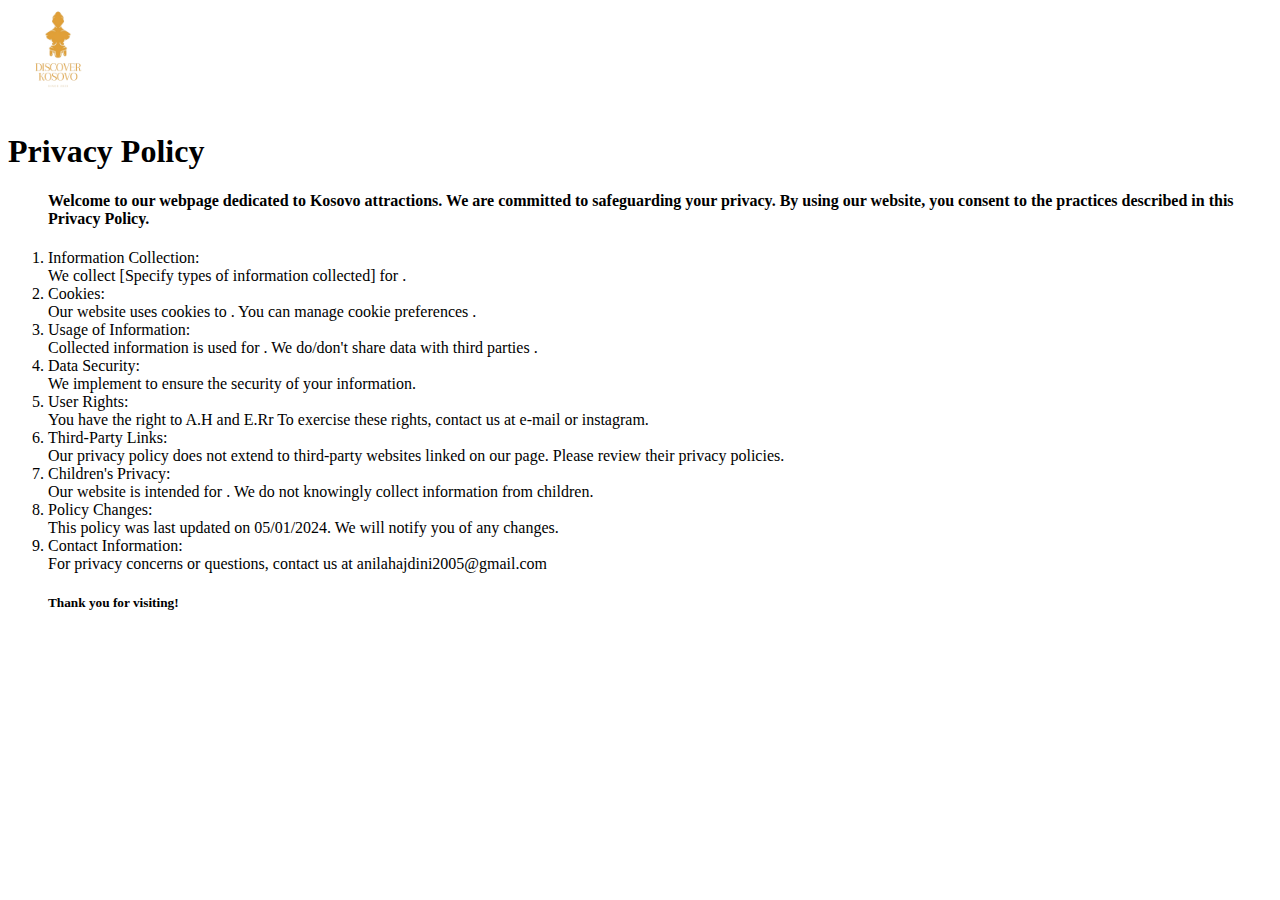
<file: privacy.html>
<!DOCTYPE html>
<html>
    <head>
        <title>Privacy Policy</title>
        <meta charset="utf-8">
        <meta name="viewport" content="width=device-width, initial-scale=1, shrink-to-fit=no">
        <img src="images/01-removebg-preview.png" alt="Logo" class="logo" width="100">
          <h1>Privacy Policy</h1>
    </head>
    <body>
        <p>
            <ol>
                <h4>Welcome to our webpage dedicated to Kosovo attractions. We are committed to safeguarding your privacy. By using our website, you consent to the practices described in this Privacy Policy.</h4>

<li>Information Collection:</li>
We collect [Specify types of information collected] for .

<li>Cookies:</li>
Our website uses cookies to . You can manage cookie preferences .

<li>Usage of Information:</li>
Collected information is used for . We do/don't share data with third parties .

<li>Data Security:</li>
We implement  to ensure the security of your information.

<li>User Rights:</li>
You have the right to A.H and E.Rr To exercise these rights, contact us at e-mail or instagram.

<li>Third-Party Links:</li>
Our privacy policy does not extend to third-party websites linked on our page. Please review their privacy policies.

<li>Children's Privacy:</li>
Our website is intended for . We do not knowingly collect information from children.

<li>Policy Changes:</li>
This policy was last updated on 05/01/2024. We will notify you of any changes.

<li>Contact Information:</li>
For privacy concerns or questions, contact us at anilahajdini2005@gmail.com

<h5>Thank you for visiting!</h5>
            </ol>
        </p>
</file>
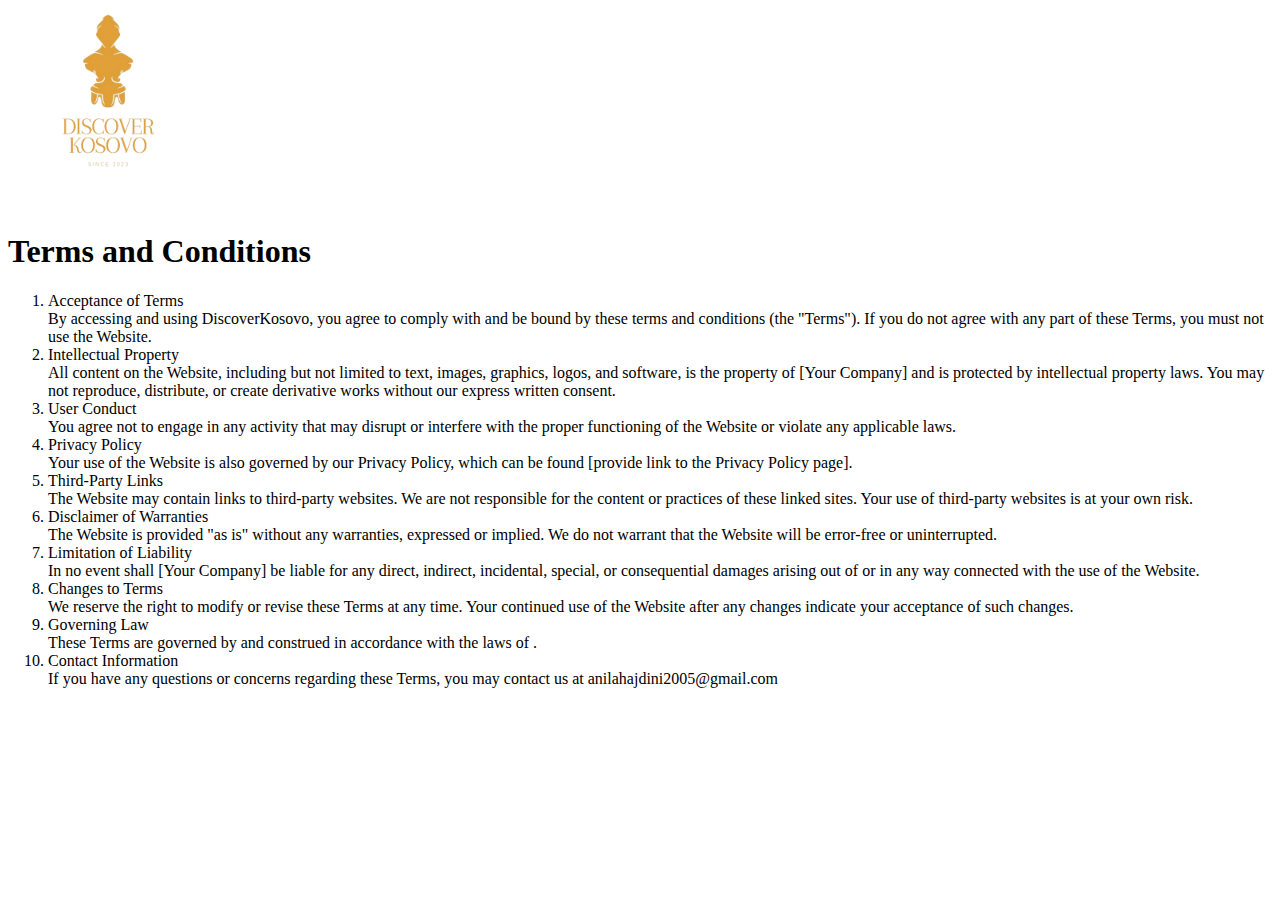
<file: terms and condtitions.html>
<!DOCTYPE html>
<html>
    <head>
        <title>Terms and Conditions</title>
        <meta charset="utf-8">
        <meta name="viewport" content="width=device-width, initial-scale=1, shrink-to-fit=no">
        <img src="images/01-removebg-preview.png" alt="Logo" class="logo" width="200">

        <h1>Terms and Conditions</h1>
    </head>
    <body>
        <p>
            <ol>
                <li>Acceptance of Terms</li>

            By accessing and using DiscoverKosovo, you agree to comply with and be bound by these terms and conditions (the "Terms"). If you do not agree with any part of these Terms, you must not use the Website.
            
           <li>Intellectual Property</li>
            
            All content on the Website, including but not limited to text, images, graphics, logos, and software, is the property of [Your Company] and is protected by intellectual property laws. You may not reproduce, distribute, or create derivative works without our express written consent.
            
           <li>User Conduct</li>
            
            You agree not to engage in any activity that may disrupt or interfere with the proper functioning of the Website or violate any applicable laws.
            
            <li>Privacy Policy</li>
            
            Your use of the Website is also governed by our Privacy Policy, which can be found [provide link to the Privacy Policy page].
            
            <li> Third-Party Links</li>
            
            The Website may contain links to third-party websites. We are not responsible for the content or practices of these linked sites. Your use of third-party websites is at your own risk.
            
           <li>Disclaimer of Warranties</li>
            
            The Website is provided "as is" without any warranties, expressed or implied. We do not warrant that the Website will be error-free or uninterrupted.
            
            <li>Limitation of Liability</li>
            
            In no event shall [Your Company] be liable for any direct, indirect, incidental, special, or consequential damages arising out of or in any way connected with the use of the Website.
            
            <li>Changes to Terms</li>
            
            We reserve the right to modify or revise these Terms at any time. Your continued use of the Website after any changes indicate your acceptance of such changes.
            
            <li>Governing Law</li>
            
            These Terms are governed by and construed in accordance with the laws of .
            
            <li>Contact Information</li>
            
            If you have any questions or concerns regarding these Terms, you may contact us at anilahajdini2005@gmail.com
            </p>
            </ol>
        </body>

</html>
</file>
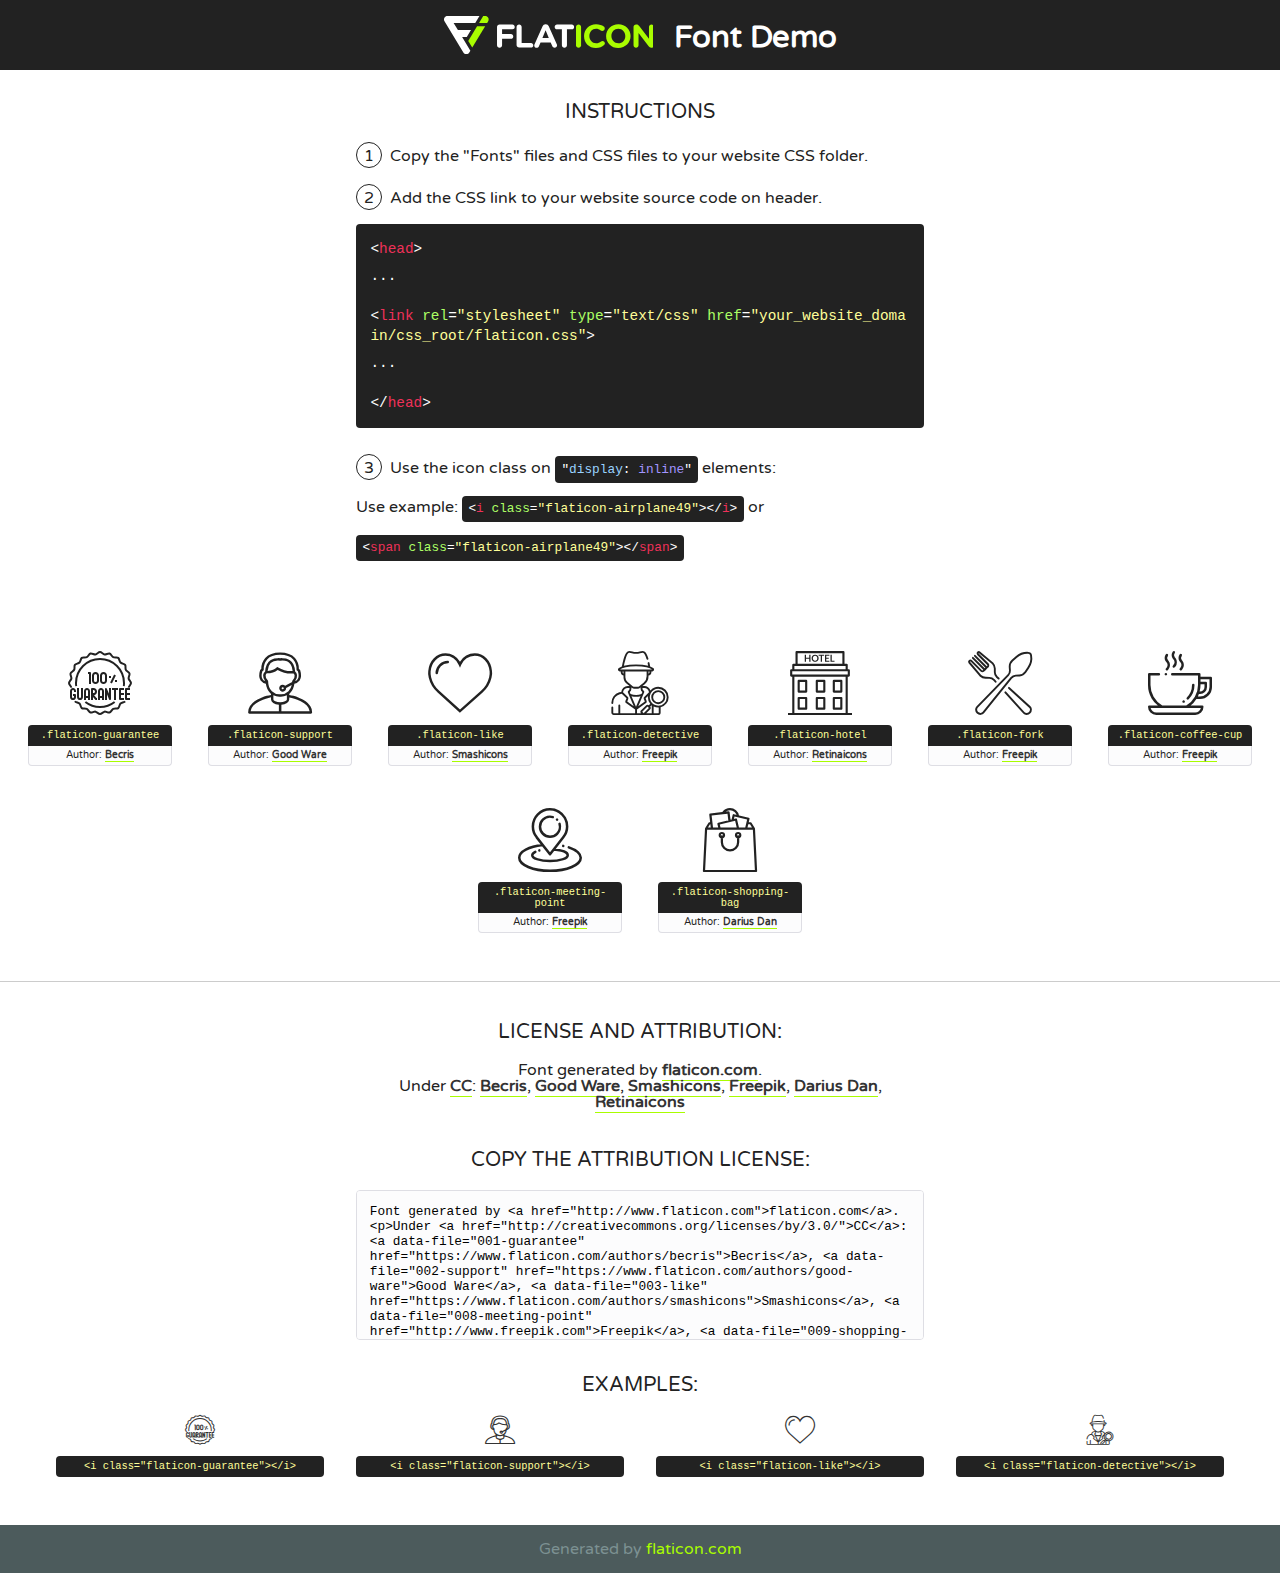
<file: fonts/flaticon/font/flaticon.html>
<!DOCTYPE html>
<!--
  Flaticon icon font: Flaticon
  Creation date: 13/08/2018 10:00
-->
<html>
<!DOCTYPE html>
<html>

<head>
    <title>Flaticon WebFont</title>
    <link href="http://fonts.googleapis.com/css?family=Varela+Round" rel="stylesheet" type="text/css" />
    <link rel="stylesheet" type="text/css" href="flaticon.css">
    <meta charset="UTF-8">
    <style>
    html, body, div, span, applet, object, iframe,
    h1, h2, h3, h4, h5, h6, p, blockquote, pre,
    a, abbr, acronym, address, big, cite, code,
    del, dfn, em, img, ins, kbd, q, s, samp,
    small, strike, strong, sub, sup, tt, var,
    b, u, i, center,
    dl, dt, dd, ol, ul, li,
    fieldset, form, label, legend,
    table, caption, tbody, tfoot, thead, tr, th, td,
    article, aside, canvas, details, embed, 
    figure, figcaption, footer, header, hgroup, 
    menu, nav, output, ruby, section, summary,
    time, mark, audio, video {
        margin: 0;
        padding: 0;
        border: 0;
        font-size: 100%;
        font: inherit;
        vertical-align: baseline;
    }
    /* HTML5 display-role reset for older browsers */
    article, aside, details, figcaption, figure, 
    footer, header, hgroup, menu, nav, section {
        display: block;
    }
    body {
        line-height: 1;
    }
    ol, ul {
        list-style: none;
    }
    blockquote, q {
        quotes: none;
    }
    blockquote:before, blockquote:after,
    q:before, q:after {
        content: '';
        content: none;
    }
    table {
        border-collapse: collapse;
        border-spacing: 0;
    }
    body {
        font-family: 'Varela Round', Helvetica, Arial, sans-serif;
        font-size: 16px;
        color: #222;
    }
    a {
        color: #333;
        border-bottom: 1px solid #a9fd00;
        font-weight: bold;
        text-decoration: none;
    }
    * {
        -moz-box-sizing: border-box;
        -webkit-box-sizing: border-box;
        box-sizing: border-box;
        margin: 0;
        padding: 0;
    }
    [class^="flaticon-"]:before, [class*=" flaticon-"]:before, [class^="flaticon-"]:after, [class*=" flaticon-"]:after {
        font-family: Flaticon;
        font-size: 30px;
        font-style: normal;
        margin-left: 20px;
        color: #333;
    }
    .wrapper {
        max-width: 600px;
        margin: auto;
        padding: 0 1em;
    }
    .title {
        font-size: 1.25em;
        text-align: center;
        margin-bottom: 1em;
        text-transform: uppercase;
    }
    header {
        text-align: center;
        background-color: #222;
        color: #fff;
        padding: 1em;
    }
    header .logo {
        width: 210px;
        height: 38px;
        display: inline-block;
        vertical-align: middle;
        margin-right: 1em;
        border: none;
    }
    header strong {
        font-size: 1.95em;
        font-weight: bold;
        vertical-align: middle;
        margin-top: 5px;
        display: inline-block;
    }
    .demo {
        margin: 2em auto;
        line-height: 1.25em;
    }
    .demo ul li {
        margin-bottom: 1em;
    }
    .demo ul li .num {
        color: #222;
        border-radius: 20px;
        display: inline-block;
        width: 26px;
        padding: 3px;
        height: 26px;
        text-align: center;
        margin-right: 0.5em;
        border: 1px solid #222;
    }
    .demo ul li code {
        background-color: #222;
        border-radius: 4px;
        padding: 0.25em 0.5em;
        display: inline-block;
        color: #fff;
        font-family: Consolas,Monaco,Lucida Console,Liberation Mono,DejaVu Sans Mono,Bitstream Vera Sans Mono,Courier New, monospace;
        font-weight: lighter;
        margin-top: 1em;
        font-size: 0.8em;
        word-break: break-all;
    }
    .demo ul li code.big {
        padding: 1em;
        font-size: 0.9em;
    }
    .demo ul li code .red {
        color: #EF3159;
    }
    .demo ul li code .green {
        color: #ACFF65;
    }
    .demo ul li code .yellow {
        color: #FFFF99;
    }
    .demo ul li code .blue {
        color: #99D3FF;
    }
    .demo ul li code .purple {
        color: #A295FF;
    }
    .demo ul li code .dots {
        margin-top: 0.5em;
        display: block;
    }
    #glyphs {
        border-bottom: 1px solid #ccc;
        padding: 2em 0;
        text-align: center;
    }
    .glyph {
        display: inline-block;
        width: 9em;
        margin: 1em;
        text-align: center;
        vertical-align: top;
        background: #FFF;
    }
    .glyph .glyph-icon {
        padding: 10px;
        display: block;
        font-family:"Flaticon";
        font-size: 64px;
        line-height: 1;
    }
    .glyph .glyph-icon:before {
        font-size: 64px;
        color: #222;
        margin-left: 0;
    }
    .class-name {
        font-size: 0.65em;
        background-color: #222;
        color: #fff;
        border-radius: 4px 4px 0 0;
        padding: 0.5em;
        color: #FFFF99;
        font-family: Consolas,Monaco,Lucida Console,Liberation Mono,DejaVu Sans Mono,Bitstream Vera Sans Mono,Courier New, monospace;
    }
    .author-name {
        font-size: 0.6em;
        background-color: #fcfcfd;
        border: 1px solid #DEDEE4;
        border-top: 0;
        border-radius: 0 0 4px 4px;
        padding: 0.5em;
    }
    .class-name:last-child {
        font-size: 10px;
        color:#888;
    }
    .class-name:last-child a {
        font-size: 10px;
        color:#555;
    }
    .class-name:last-child a:hover {
        color:#a9fd00;
    }
    .glyph > input {
        display: block;
        width: 100px;
        margin: 5px auto;
        text-align: center;
        font-size: 12px;
        cursor: text;
    }
    .glyph > input.icon-input {
        font-family:"Flaticon";
        font-size: 16px;
        margin-bottom: 10px;
    }
    .attribution .title {
        margin-top: 2em;
    }
    .attribution textarea {
        background-color: #fcfcfd;
        padding: 1em;
        border: none;
        box-shadow: none;
        border: 1px solid #DEDEE4;
        border-radius: 4px;
        resize: none;
        width: 100%;
        height: 150px;
        font-size: 0.8em;
        font-family: Consolas,Monaco,Lucida Console,Liberation Mono,DejaVu Sans Mono,Bitstream Vera Sans Mono,Courier New, monospace;
        -webkit-appearance: none;
    }
    .iconsuse {
        margin: 2em auto;
        text-align: center;
        max-width: 1200px;
    }
    .iconsuse:after {
        content: '';
        display: table;
        clear: both;
    }
    .iconsuse .image {
        float: left;
        width: 25%;
        padding: 0 1em;
    }
    .iconsuse .image p {
        margin-bottom: 1em;
    }
    .iconsuse .image span {
        display: block;
        font-size: 0.65em;
        background-color: #222;
        color: #fff;
        border-radius: 4px;
        padding: 0.5em;
        color: #FFFF99;
        margin-top: 1em;
        font-family: Consolas,Monaco,Lucida Console,Liberation Mono,DejaVu Sans Mono,Bitstream Vera Sans Mono,Courier New, monospace;
    }
    #footer {
        text-align: center;
        background-color: #4C5B5C;
        color: #7c9192;
        padding: 1em;
    }
    #footer a {
        border: none;
        color: #a9fd00;
        font-weight: normal;
    }
    @media (max-width: 960px) {
        .iconsuse .image {
            width: 50%;
        }
    }
    @media (max-width: 560px) {
        .iconsuse .image {
            width: 100%;
        }
    }
    </style>
</head>

<body class="characters-off">

    <header>
        <a href="http://www.flaticon.com" target="_blank" class="logo">
            <svg version="1.1" xmlns="http://www.w3.org/2000/svg" xmlns:xlink="http://www.w3.org/1999/xlink" xmlns:a="http://ns.adobe.com/AdobeSVGViewerExtensions/3.0/" viewBox="0 0 560.875 102.036" enable-background="new 0 0 560.875 102.036" xml:space="preserve">
                <defs>
                </defs>
                <g>
                    <g class="letters">
                        <path fill="#ffffff" d="M141.596,29.675c0-3.777,2.985-6.767,6.764-6.767h34.438c3.426,0,6.15,2.728,6.15,6.15
                        c0,3.43-2.724,6.149-6.15,6.149h-27.674v13.091h23.719c3.429,0,6.151,2.724,6.151,6.15c0,3.43-2.723,6.149-6.151,6.149h-23.719
                        v17.574c0,3.773-2.986,6.761-6.764,6.761c-3.779,0-6.764-2.989-6.764-6.761V29.675z"></path>
                        <path fill="#ffffff" d="M193.844,29.149c0-3.781,2.985-6.767,6.764-6.767c3.776,0,6.763,2.985,6.763,6.767v42.957h25.039
                        c3.426,0,6.149,2.726,6.149,6.153c0,3.425-2.723,6.15-6.149,6.15h-31.802c-3.779,0-6.764-2.986-6.764-6.768V29.149z"></path>
                        <path fill="#ffffff" d="M241.891,75.71l21.438-48.407c1.492-3.341,4.215-5.357,7.906-5.357h0.792
                        c3.686,0,6.323,2.017,7.815,5.357l21.439,48.407c0.436,0.967,0.701,1.845,0.701,2.723c0,3.602-2.809,6.501-6.414,6.501
                        c-3.161,0-5.269-1.845-6.499-4.655l-4.132-9.661h-27.059l-4.301,10.102c-1.144,2.631-3.426,4.214-6.237,4.214
                        c-3.517,0-6.24-2.81-6.24-6.325C241.1,77.64,241.451,76.677,241.891,75.71z M279.932,58.666l-8.521-20.297l-8.526,20.297H279.932
                        z"></path>
                        <path fill="#ffffff" d="M314.864,35.387H301.86c-3.429,0-6.239-2.813-6.239-6.238c0-3.429,2.811-6.24,6.239-6.24h39.533
                        c3.426,0,6.237,2.811,6.237,6.24c0,3.425-2.811,6.238-6.237,6.238h-13.001v42.785c0,3.773-2.99,6.761-6.764,6.761
                        c-3.779,0-6.764-2.989-6.764-6.761V35.387z"></path>
                        <path fill="#A9FD00" d="M352.615,29.149c0-3.781,2.985-6.767,6.767-6.767c3.774,0,6.761,2.985,6.761,6.767v49.024
                        c0,3.773-2.987,6.761-6.761,6.761c-3.781,0-6.767-2.989-6.767-6.761V29.149z"></path>
                        <path fill="#A9FD00" d="M374.132,53.836v-0.179c0-17.481,13.178-31.801,32.065-31.801c9.22,0,15.459,2.458,20.557,6.238
                        c1.402,1.054,2.637,2.985,2.637,5.357c0,3.692-2.985,6.59-6.681,6.59c-1.845,0-3.071-0.702-4.044-1.319
                        c-3.776-2.813-7.729-4.393-12.562-4.393c-10.364,0-17.831,8.611-17.831,19.154v0.173c0,10.542,7.291,19.329,17.831,19.329
                        c5.715,0,9.492-1.756,13.359-4.834c1.049-0.874,2.458-1.491,4.039-1.491c3.429,0,6.325,2.813,6.325,6.236
                        c0,2.106-1.056,3.78-2.282,4.834c-5.539,4.834-12.036,7.733-21.878,7.733C387.572,85.464,374.132,71.493,374.132,53.836z"></path>
                        <path fill="#A9FD00" d="M433.009,53.836v-0.179c0-17.481,13.79-31.801,32.766-31.801c18.981,0,32.592,14.143,32.592,31.628v0.173
                        c0,17.483-13.785,31.807-32.769,31.807C446.625,85.464,433.009,71.32,433.009,53.836z M484.224,53.836v-0.179
                        c0-10.539-7.725-19.326-18.626-19.326c-10.893,0-18.449,8.611-18.449,19.154v0.173c0,10.542,7.73,19.329,18.626,19.329
                        C476.676,72.986,484.224,64.378,484.224,53.836z"></path>
                        <path fill="#A9FD00" d="M506.233,29.321c0-3.774,2.99-6.763,6.767-6.763h1.401c3.252,0,5.183,1.583,7.029,3.953l26.093,34.265
                        V29.059c0-3.692,2.99-6.677,6.681-6.677c3.683,0,6.671,2.985,6.671,6.677v48.934c0,3.78-2.987,6.765-6.764,6.765h-0.436
                        c-3.257,0-5.188-1.581-7.034-3.953l-27.056-35.492v32.944c0,3.687-2.985,6.676-6.678,6.676c-3.683,0-6.673-2.989-6.673-6.676
                        V29.321z"></path>
                    </g>
                    <g class="insignia">
                        <path fill="#ffffff" d="M48.372,56.137h12.517l11.156-18.537H37.186L25.688,18.539h57.825L94.668,0H9.271
                        C5.925,0,2.842,1.801,1.198,4.716c-1.644,2.907-1.593,6.482,0.134,9.343l50.38,83.501c1.678,2.781,4.689,4.476,7.938,4.476
                        c3.246,0,6.257-1.695,7.935-4.476l2.898-4.804L48.372,56.137z"></path>
                        <g class="i">
                            <path fill="#A9FD00" d="M93.575,18.539h0.031v0.004l21.652,0.004l2.705-4.488c1.727-2.861,1.778-6.436,0.133-9.343
                            C116.454,1.801,113.371,0,110.026,0h-5.294L93.575,18.539z"></path>
                            <polygon fill="#A9FD00" points="88.291,27.356 64.725,66.486 75.519,84.404 109.942,27.356"></polygon>
                        </g>
                    </g>
                </g>
            </svg>
        </a>
        <strong>Font Demo</strong>
    </header>


    <section class="demo wrapper">

        <p class="title">Instructions</p>

        <ul>
            <li>
                <span class="num">1</span>Copy the "Fonts" files and CSS files to your website CSS folder.
            </li>
            <li>
                <span class="num">2</span>Add the CSS link to your website source code on header.
                <code class="big">
                    &lt;<span class="red">head</span>&gt;
                    <br/><span class="dots">...</span>
                    <br/>&lt;<span class="red">link</span> <span class="green">rel</span>=<span class="yellow">"stylesheet"</span> <span class="green">type</span>=<span class="yellow">"text/css"</span> <span class="green">href</span>=<span class="yellow">"your_website_domain/css_root/flaticon.css"</span>&gt;
                    <br/><span class="dots">...</span>
                    <br/>&lt;/<span class="red">head</span>&gt;
                </code>
            </li>

            <li>
                <p>
                    <span class="num">3</span>Use the icon class on <code>"<span class="blue">display</span>:<span class="purple"> inline</span>"</code> elements:
                    <br />
                    Use example: <code>&lt;<span class="red">i</span> <span class="green">class</span>=<span class="yellow">&quot;flaticon-airplane49&quot;</span>&gt;&lt;/<span class="red">i</span>&gt;</code> or <code>&lt;<span class="red">span</span> <span class="green">class</span>=<span class="yellow">&quot;flaticon-airplane49&quot;</span>&gt;&lt;/<span class="red">span</span>&gt;</code>
            </li>
        </ul>

    </section>




   <section id="glyphs">          
    
      
        <div class="glyph"><div class="glyph-icon flaticon-guarantee"></div>
            <div class="class-name">.flaticon-guarantee</div>
            <div class="author-name">Author: <a data-file="001-guarantee" href="https://www.flaticon.com/authors/becris">Becris</a> </div> 
        </div>        
        
        <div class="glyph"><div class="glyph-icon flaticon-support"></div>
            <div class="class-name">.flaticon-support</div>
            <div class="author-name">Author: <a data-file="002-support" href="https://www.flaticon.com/authors/good-ware">Good Ware</a> </div> 
        </div>        
        
        <div class="glyph"><div class="glyph-icon flaticon-like"></div>
            <div class="class-name">.flaticon-like</div>
            <div class="author-name">Author: <a data-file="003-like" href="https://www.flaticon.com/authors/smashicons">Smashicons</a> </div> 
        </div>        
        
        <div class="glyph"><div class="glyph-icon flaticon-detective"></div>
            <div class="class-name">.flaticon-detective</div>
            <div class="author-name">Author: <a data-file="004-detective" href="http://www.freepik.com">Freepik</a> </div> 
        </div>        
        
        <div class="glyph"><div class="glyph-icon flaticon-hotel"></div>
            <div class="class-name">.flaticon-hotel</div>
            <div class="author-name">Author: <a data-file="005-hotel" href="https://www.flaticon.com/authors/retinaicons">Retinaicons</a> </div> 
        </div>        
        
        <div class="glyph"><div class="glyph-icon flaticon-fork"></div>
            <div class="class-name">.flaticon-fork</div>
            <div class="author-name">Author: <a data-file="006-fork" href="http://www.freepik.com">Freepik</a> </div> 
        </div>        
        
        <div class="glyph"><div class="glyph-icon flaticon-coffee-cup"></div>
            <div class="class-name">.flaticon-coffee-cup</div>
            <div class="author-name">Author: <a data-file="007-coffee-cup" href="http://www.freepik.com">Freepik</a> </div> 
        </div>        
        
        <div class="glyph"><div class="glyph-icon flaticon-meeting-point"></div>
            <div class="class-name">.flaticon-meeting-point</div>
            <div class="author-name">Author: <a data-file="008-meeting-point" href="http://www.freepik.com">Freepik</a> </div> 
        </div>        
        
        <div class="glyph"><div class="glyph-icon flaticon-shopping-bag"></div>
            <div class="class-name">.flaticon-shopping-bag</div>
            <div class="author-name">Author: <a data-file="009-shopping-bag" href="https://www.flaticon.com/authors/darius-dan">Darius Dan</a> </div> 
        </div>        
        

    </section>



    <section class="attribution wrapper"   style="text-align:center;">

      <div class="title">License and attribution:</div><div class="attrDiv">Font generated by <a href="http://www.flaticon.com">flaticon.com</a>. <div><p>Under <a href="http://creativecommons.org/licenses/by/3.0/">CC</a>: <a data-file="001-guarantee" href="https://www.flaticon.com/authors/becris">Becris</a>, <a data-file="002-support" href="https://www.flaticon.com/authors/good-ware">Good Ware</a>, <a data-file="003-like" href="https://www.flaticon.com/authors/smashicons">Smashicons</a>, <a data-file="008-meeting-point" href="http://www.freepik.com">Freepik</a>, <a data-file="009-shopping-bag" href="https://www.flaticon.com/authors/darius-dan">Darius Dan</a>, <a data-file="005-hotel" href="https://www.flaticon.com/authors/retinaicons">Retinaicons</a></p>  </div>
      </div>
      <div class="title">Copy the Attribution License:</div>

    <textarea onclick="this.focus();this.select();">Font generated by &lt;a href=&quot;http://www.flaticon.com&quot;&gt;flaticon.com&lt;/a&gt;. <p>Under <a href="http://creativecommons.org/licenses/by/3.0/">CC</a>: <a data-file="001-guarantee" href="https://www.flaticon.com/authors/becris">Becris</a>, <a data-file="002-support" href="https://www.flaticon.com/authors/good-ware">Good Ware</a>, <a data-file="003-like" href="https://www.flaticon.com/authors/smashicons">Smashicons</a>, <a data-file="008-meeting-point" href="http://www.freepik.com">Freepik</a>, <a data-file="009-shopping-bag" href="https://www.flaticon.com/authors/darius-dan">Darius Dan</a>, <a data-file="005-hotel" href="https://www.flaticon.com/authors/retinaicons">Retinaicons</a></p>  
     </textarea>

    </section>

    <section class="iconsuse">

          <div class="title">Examples:</div>            
             
            <div class="image">
                <p>
                    <i class="glyph-icon flaticon-guarantee"></i> 
                    <span>&lt;i class=&quot;flaticon-guarantee&quot;&gt;&lt;/i&gt;</span>
                </p>
            </div>
            
            <div class="image">
                <p>
                    <i class="glyph-icon flaticon-support"></i> 
                    <span>&lt;i class=&quot;flaticon-support&quot;&gt;&lt;/i&gt;</span>
                </p>
            </div>
            
            <div class="image">
                <p>
                    <i class="glyph-icon flaticon-like"></i> 
                    <span>&lt;i class=&quot;flaticon-like&quot;&gt;&lt;/i&gt;</span>
                </p>
            </div>
            
            <div class="image">
                <p>
                    <i class="glyph-icon flaticon-detective"></i> 
                    <span>&lt;i class=&quot;flaticon-detective&quot;&gt;&lt;/i&gt;</span>
                </p>
            </div>
                       
        </div>
                            
    </section>

<div id="footer">
    <div>Generated by <a href="http://www.flaticon.com">flaticon.com</a>
    </div>
</div>



</body>
</html>
</file>
<file: fonts/flaticon/font/flaticon.css>
/*
  	Flaticon icon font: Flaticon
  	Creation date: 13/08/2018 10:00
  	*/

@font-face {
  font-family: "Flaticon";
  src: url("./Flaticon.eot");
  src: url("./Flaticon.eot?#iefix") format("embedded-opentype"),
       url("./Flaticon.woff") format("woff"),
       url("./Flaticon.ttf") format("truetype"),
       url("./Flaticon.svg#Flaticon") format("svg");
  font-weight: normal;
  font-style: normal;
}

@media screen and (-webkit-min-device-pixel-ratio:0) {
  @font-face {
    font-family: "Flaticon";
    src: url("./Flaticon.svg#Flaticon") format("svg");
  }
}

[class^="flaticon-"]:before, [class*=" flaticon-"]:before,
[class^="flaticon-"]:after, [class*=" flaticon-"]:after {   
  font-family: Flaticon;
        font-size: 20px;
font-style: normal;
margin-left: 20px;
}

.flaticon-guarantee:before { content: "\f100"; }
.flaticon-support:before { content: "\f101"; }
.flaticon-like:before { content: "\f102"; }
.flaticon-detective:before { content: "\f103"; }
.flaticon-hotel:before { content: "\f104"; }
.flaticon-fork:before { content: "\f105"; }
.flaticon-coffee-cup:before { content: "\f106"; }
.flaticon-meeting-point:before { content: "\f107"; }
.flaticon-shopping-bag:before { content: "\f108"; }
</file>
